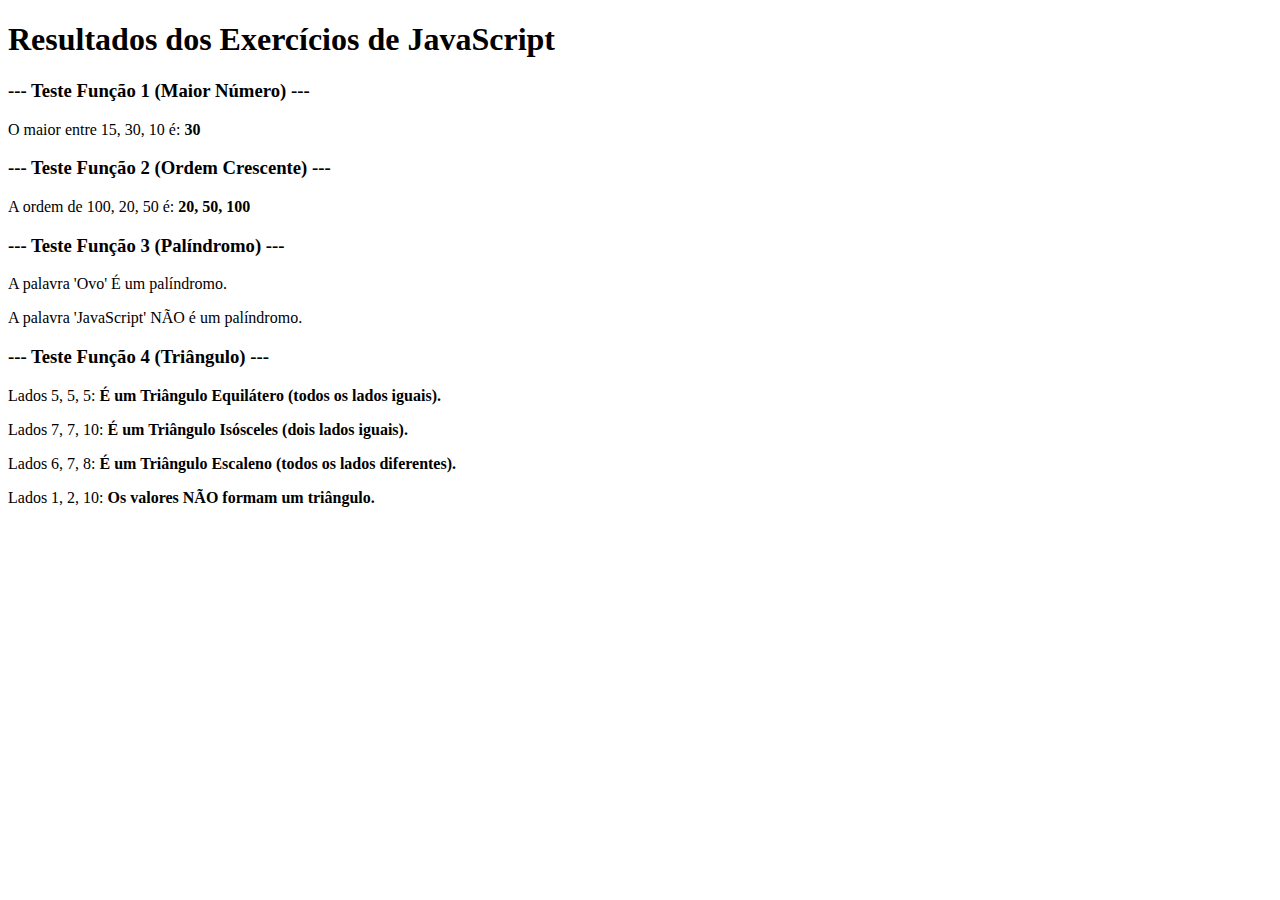
<file: index.html>
<!DOCTYPE html>
<html lang="pt-br">
<head>
    <meta charset="UTF-8">
    <meta name="viewport" content="width=device-width, initial-scale=1.0">
    <title>Exercícios de JS</title>
</head>
<body>
    <h1>Resultados dos Exercícios de JavaScript</h1>
    
    <div id="resultados"></div>
 
    <script src="script.js"></script>
</body>
</html>
</file>
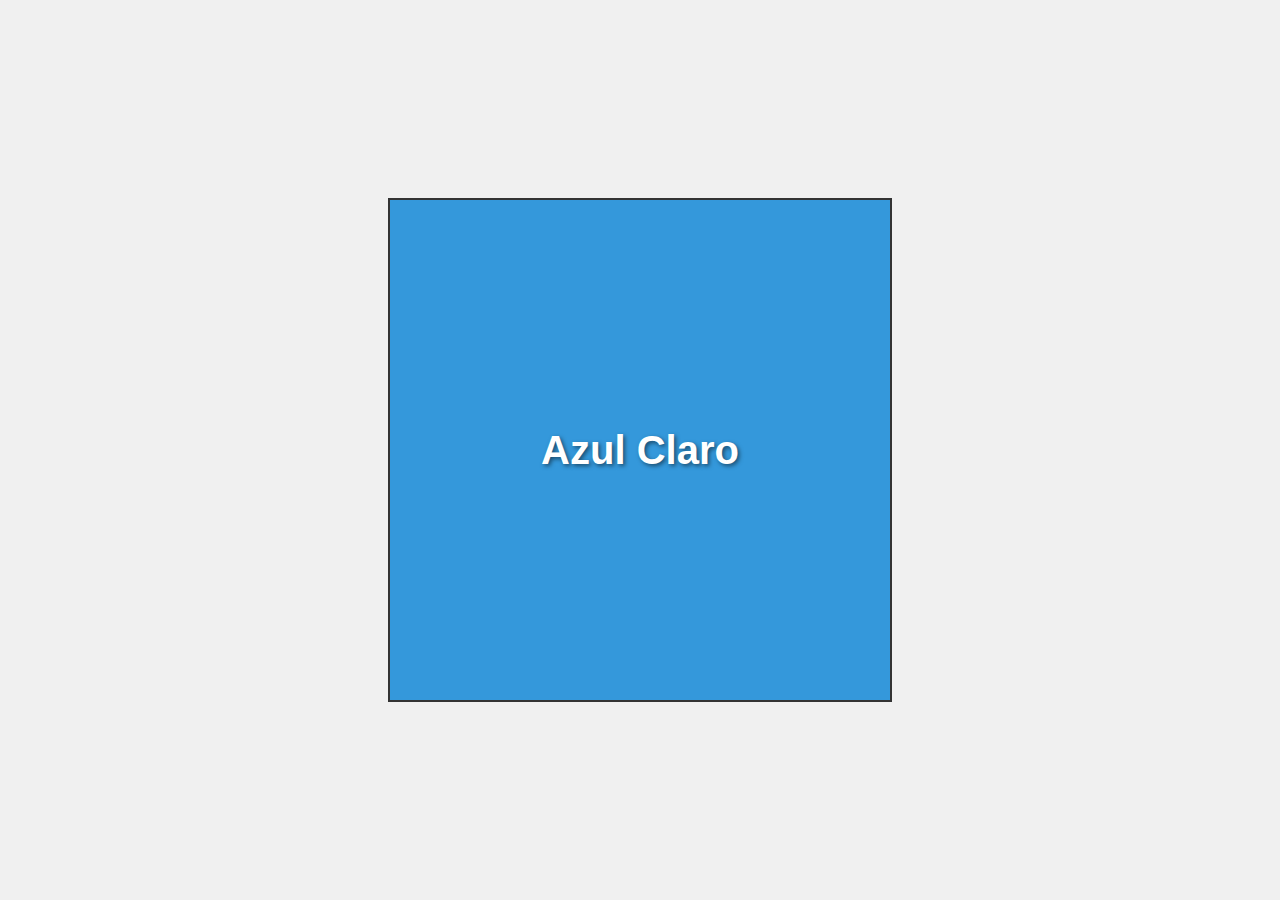
<file: Atividade5/index.html>
<html lang="en">
<head>
    <meta charset="UTF-8">
    <meta name="viewport" content="width=device-width, initial-scale=1.0">
    <title>Div que muda de cor</title>
    <link rel="stylesheet" href="stilo.css">
    <title>Document</title>
</head>
<body>

    <div class="qdrd">
        <h2 class="cor-txt"></h2>
    </div>
    
</body>
</html>
</file>
<file: Atividade5/stilo.css>
body {
    font-family: sans-serif;
    display: flex;
    justify-content: center;
    align-items: center;
    height: 100vh;
    margin: 0;
    background-color: #f0f0f0;
    transition: background-color 0.5s;
}
 

.qdrd {
    width: 500px;
    height: 500px;
    display: flex;
    justify-content: center;
    align-items: center;
    border: 2px solid #333;
    transition: background-color 0.5s ease;
}
 

.qdrd h2 {
    font-size: 2.5em;
    color: white;
    text-shadow: 2px 2px 4px rgba(0, 0, 0, 0.5);
}
 

.qdrd {
    background-color: #e74c3c; 
}
.qdrd h2::before {
    content: "Vermelho";
}
 

@media (min-width: 576px) {
    .qdrd {
        background-color: #e67e22; 
    }
    .qdrd h2::before {
        content: "Laranja";
    }
}
 

@media (min-width: 768px) {
    .qdrd {
        background-color: #f1c40f; 
    }
    .qdrd h2::before {
        content: "Amarelo";
    }
}
 

@media (min-width: 992px) {
    .qdrd {
        background-color: #2ecc71; 
    }
    .qdrd h2::before {
        content: "Verde";
    }
}
 
@media (min-width: 1200px) {
    .qdrd {
        background-color: #3498db; 
    }
    .qdrd h2::before {
        content: "Azul Claro";
    }
}
 

@media (min-width: 1400px) {
    .qdrd {
        background-color: #2980b9; 
    }
     .qdrd h2::before {
        content: "Azul Escuro";
    }
}
 

@media (min-width: 1600px) {
    .qdrd {
        background-color: #8e44ad; 
    }
     .qdrd h2::before {
        content: "Roxo";
    }
}
</file>
